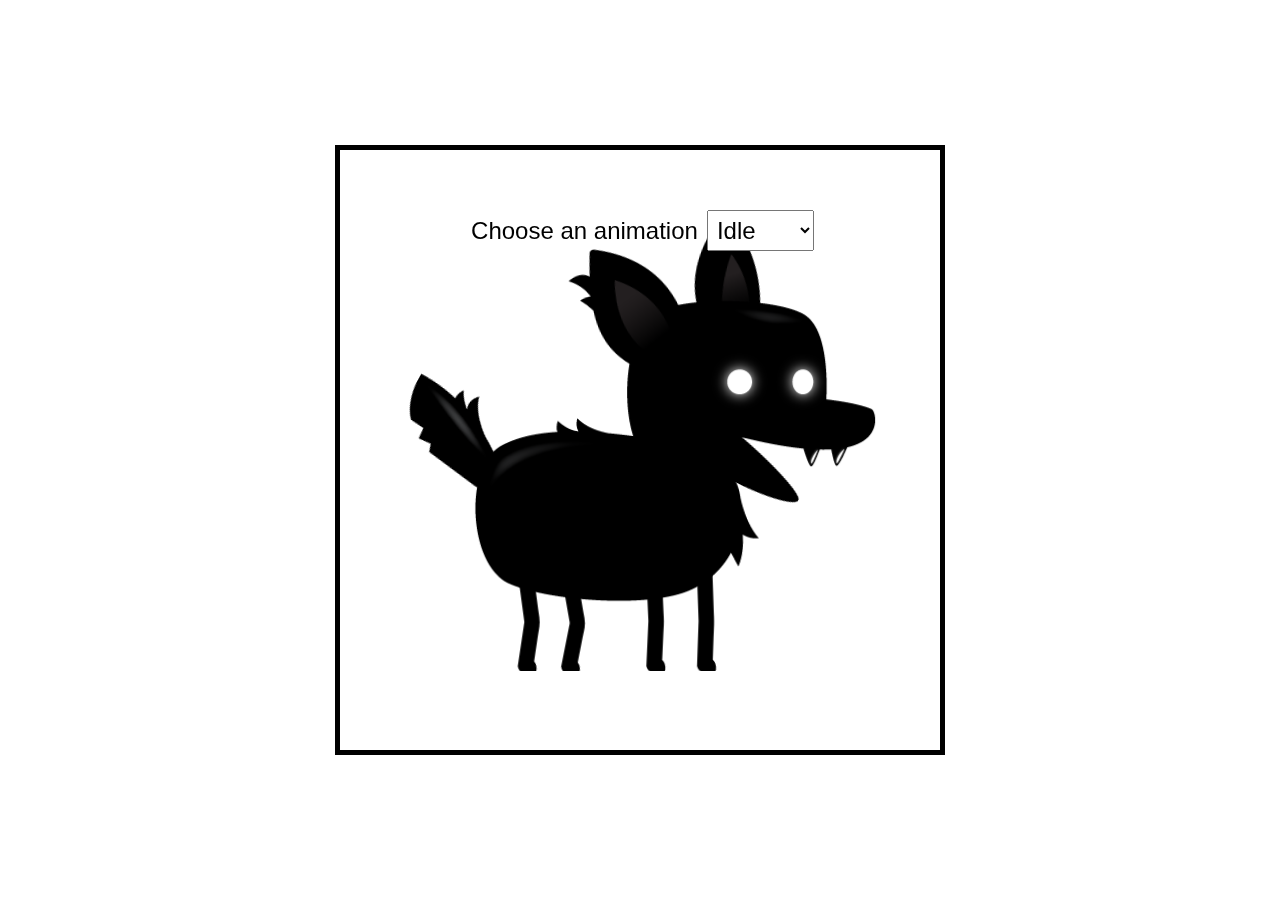
<file: 2d-sprite/index.html>
<!DOCTYPE html>
<html lang="en">
<head>
    <meta charset="UTF-8">
    <meta name="viewport" content="width=device-width, initial-scale=1.0">
    <title>Sprite Game</title>
    <link rel="stylesheet" href="./style.css">
</head>
<body>
    <canvas id="canvas1"></canvas>
    <div class="controls">
        <label for="animations">Choose an animation</label>
        <select id="animations" >
            <option value="idle">Idle</option>
            <option value="jump">Jump</option>
            <option value="fall">Fall</option>
            <option value="run">Run</option>
            <option value="dizzy">Dizzy</option>
            <option value="sit">Sit</option>
            <option value="roll">Roll</option>
            <option value="bite">Bite</option>
            <option value="ko">KO</option>
            <option value="getHit">Get Hit</option>
        </select>
    </div>
    <script src="./script.js"></script>
</body>
</html>
</file>
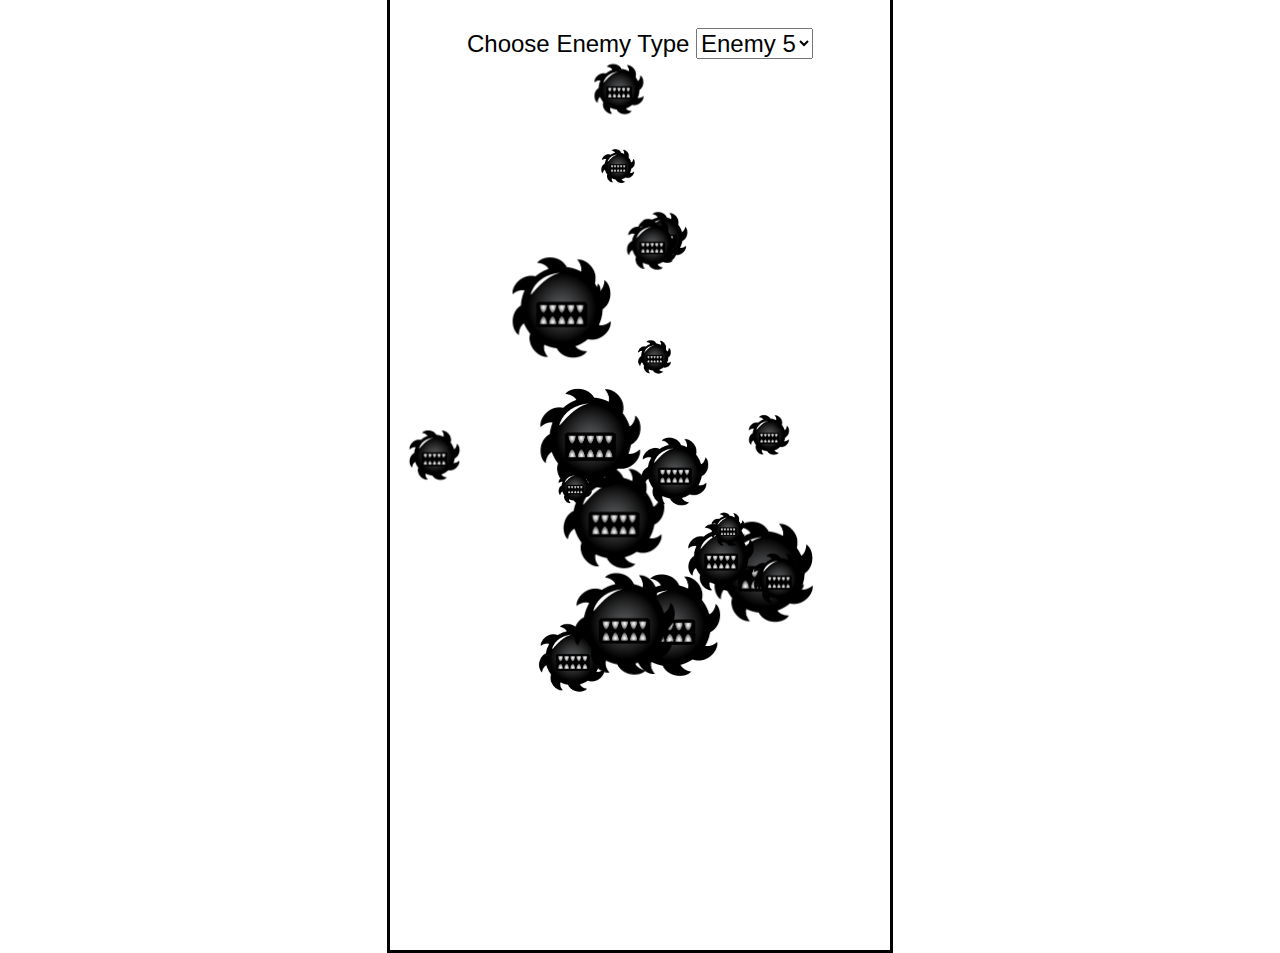
<file: enemy-movement/index.html>
<!DOCTYPE html>
<html lang="en">
<head>
    <meta charset="UTF-8">
    <meta name="viewport" content="width=device-width, initial-scale=1.0">
    <title>Enemy Movement</title>
    <link rel="stylesheet" href="style.css"/>
</head>
<body>
    <div id="container">
        <canvas id="canvas1"></canvas>
    </div>
    <div id="options">
        <label for="anim">Choose Enemy Type</label>
        <select id="anim">
            <option value="jitter">Enemy 1</option>
            <option value="wave">Enemy 2</option>
            <option value="circular">Enemy 3</option>
            <option value="figure8">Enemy 4</option>
            <option value="patrol" selected="selected">Enemy 5</option>
        </select>
    </div>
    <script type="text/javascript" src="script.js"></script>
</body>
</html>
</file>
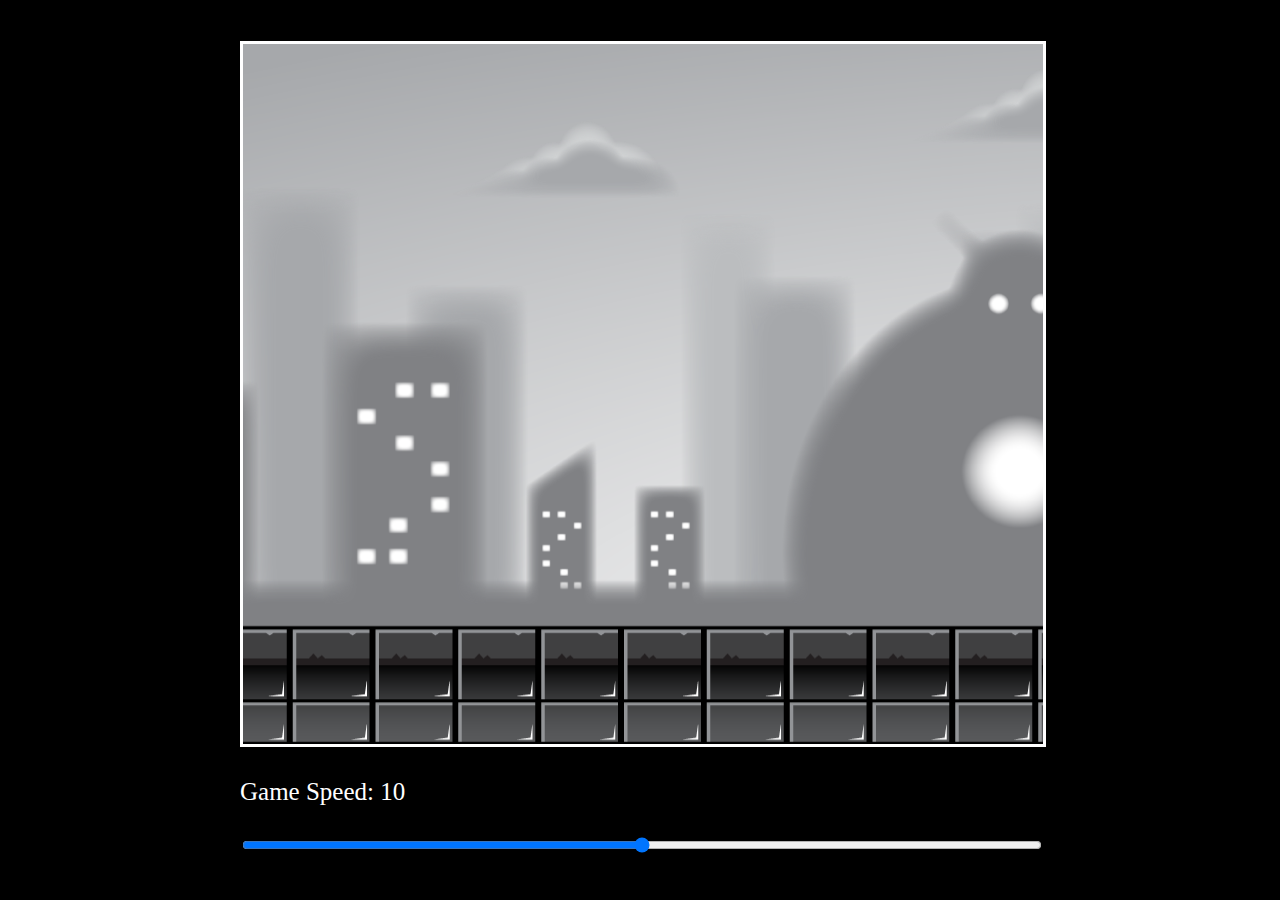
<file: scrolling-background/index.html>
<!DOCTYPE html>
<html lang="en">
<head>
    <meta charset="UTF-8">
    <meta name="viewport" content="width=device-width, initial-scale=1.0">
    <title>Paralax Backgrounds</title>
    <link rel="stylesheet" href="style.css"/>
</head>
<body>
    <div id="container">
        <canvas id="canvas1"></canvas>
        <p>Game Speed: <span id='showGameSpeed'></span></p>
        <input type="range" min="0" max="20" value="5" class="slider" id="slider">
    </div>
    <script type="text/javascript" src="script.js"></script>
</body>
</html>
</file>
<file: 2d-sprite/style.css>
#canvas1 {
    border: 5px solid black;
    position: absolute;
    top: 50%;
    left: 50%;
    transform: translate(-50%, -50%);
    width: 600px;
    height: 600px;
}

.controls {
    position: relative;
    top: 200px;
    margin: 10px auto;
    width: 600px;
    text-align: center;
}

.controls label, select, option {
    font-size: 150%;
    font-family: Arial, Helvetica, sans-serif;
    padding: 5px;
}
</file>
<file: enemy-movement/style.css>
#canvas1 {
    border: 3px solid black;
    position: absolute;
    top: 50%;
    left: 50%;
    transform: translate(-50%, -50%);
    height: 1000px;
    width: 500px;
}

#options {
    margin: 10 auto;
    padding: 20px;
    text-align: center;
    vertical-align: middle;
    font-family: Arial, Helvetica, sans-serif;
    font-size: x-large;
}

#options select {
    font-size: x-large;
    font-family: Arial, Helvetica, sans-serif;
}
</file>
<file: scrolling-background/style.css>
body {
    background: black;
}

#container {
    position: absolute;
    width: 800px;
    transform: translate(-50%, -50%);
    top: 50%;
    left: 50%;
    font-size: 25px;
}

#canvas1 {
    position: relative;
    border: 3px solid white;
    width: 800px;
    height: 700px;
}

#slider {
    width: 100%;
}

p {
    color: white;
}
</file>
